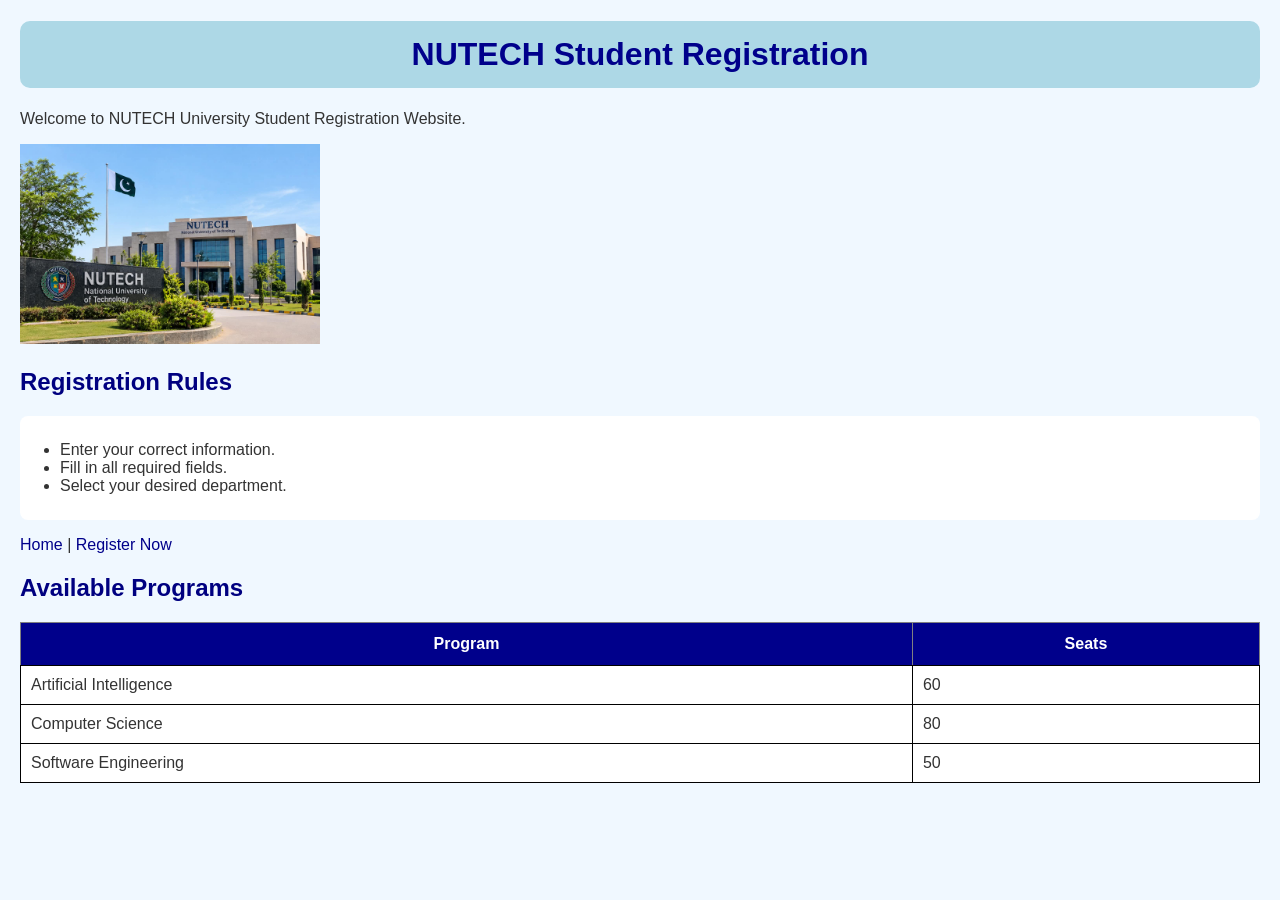
<file: index.html>
<!DOCTYPE html>
<html>
<head>
    <link rel="stylesheet" href="styles.css">
    <title>NUTECH Student Registration</title>
    <link rel="stylesheet" href="styles.css">
</head>
<body>

    <h1>NUTECH Student Registration</h1>

    <p>Welcome to NUTECH University Student Registration Website.</p>

    <img src="nutech.jpeg" alt="University Picture" width="300">

    <h2>Registration Rules</h2>

    <ul>
        <li>Enter your correct information.</li>
        <li>Fill in all required fields.</li>
        <li>Select your desired department.</li>
    </ul>

    <p>
        <a href="index.html">Home</a> |
        <a href="form.html">Register Now</a>
    </p>

    <h2>Available Programs</h2>

    <table border="1">
        <tr>
            <th>Program</th>
            <th>Seats</th>
        </tr>
        <tr>
            <td>Artificial Intelligence</td>
            <td>60</td>
        </tr>
        <tr>
            <td>Computer Science</td>
            <td>80</td>
        </tr>
        <tr>
            <td>Software Engineering</td>
            <td>50</td>
        </tr>
    </table>

</body>
</html>
</file>
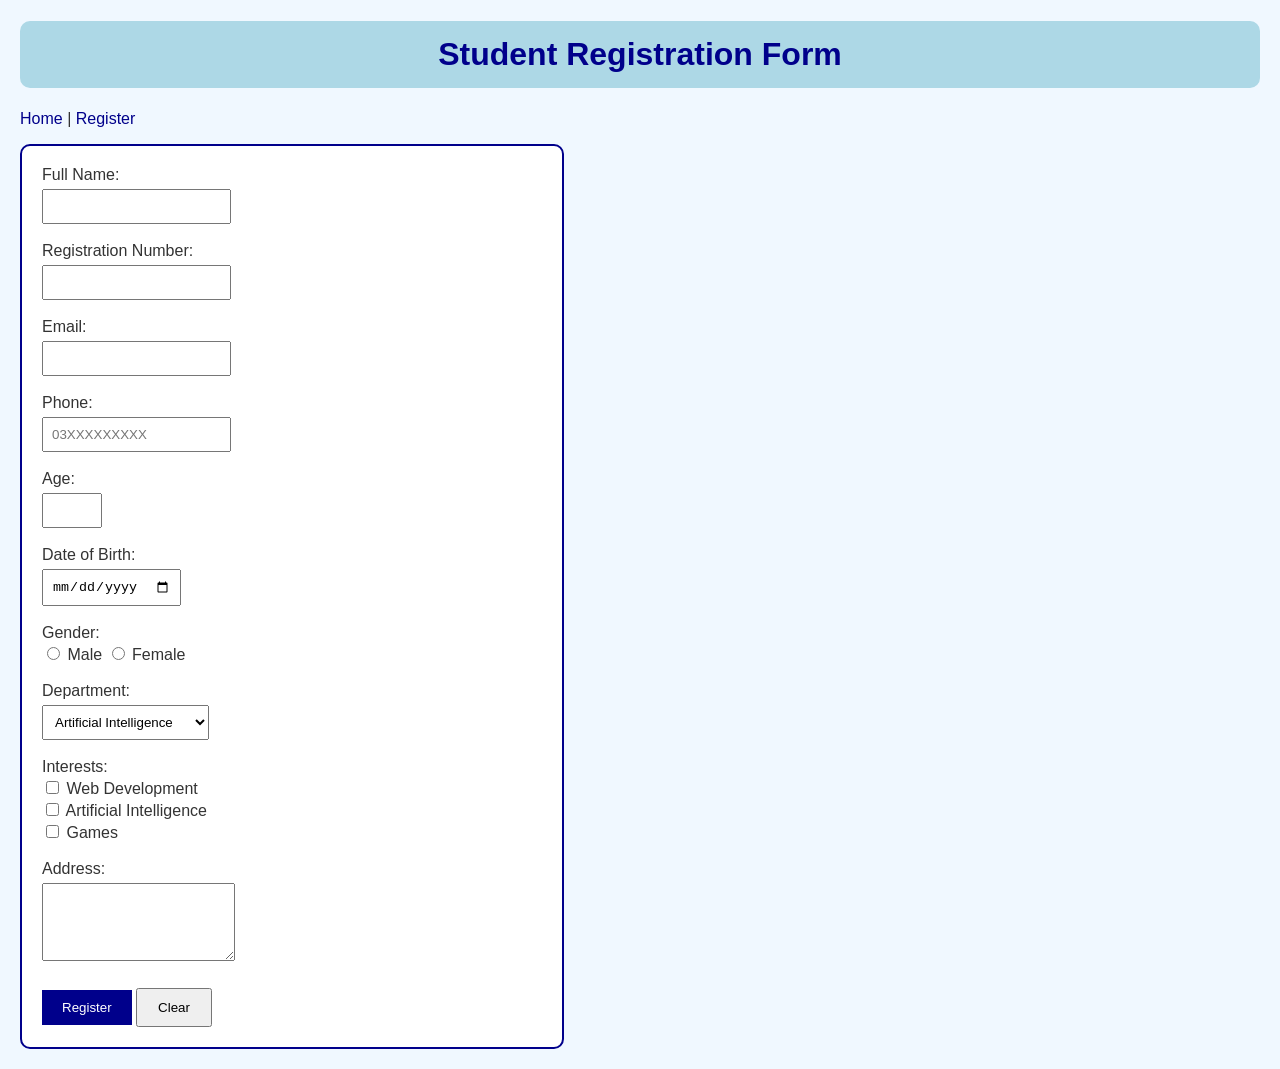
<file: form.html>
<!DOCTYPE html>
<html>
<head>
    <link rel="stylesheet" href="styles.css">
    <title>Registration Form</title>
    <link rel="stylesheet" href="styles.css">
</head>
<body>

    <h1>Student Registration Form</h1>

    <p>
        <a href="index.html">Home</a> |
        <a href="form.html">Register</a>
    </p>

    <form action="thanks.html" method="get">

        <label>Full Name:</label><br>
        <input type="text" name="name" required>
        <br><br>

        <label>Registration Number:</label><br>
        <input type="text" name="registration" required>
        <br><br>

        <label>Email:</label><br>
        <input type="email" name="email" required>
        <br><br>

        <label>Phone:</label><br>
        <input type="tel" name="phone" placeholder="03XXXXXXXXX">
        <br><br>

        <label>Age:</label><br>
        <input type="number" name="age" min="16" max="40">
        <br><br>

        <label>Date of Birth:</label><br>
        <input type="date" name="dob">
        <br><br>

        <label>Gender:</label><br>
        <input type="radio" name="gender" value="Male"> Male
        <input type="radio" name="gender" value="Female"> Female
        <br><br>

        <label>Department:</label><br>
        <select name="department">
            <option value="AI">Artificial Intelligence</option>
            <option value="CS">Computer Science</option>
            <option value="SE">Software Engineering</option>
            <option value="EE">Electrical Engineering</option>
        </select>
        <br><br>

        <label>Interests:</label><br>
        <input type="checkbox" name="interest" value="Web"> Web Development
        <br>
        <input type="checkbox" name="interest" value="AI"> Artificial Intelligence
        <br>
        <input type="checkbox" name="interest" value="Games"> Games
        <br><br>

        <label>Address:</label><br>
        <textarea name="address" rows="4"></textarea>
        <br><br>

        <input type="submit" value="Register">
        <input type="reset" value="Clear">

    </form>

</body>
</html>
</file>
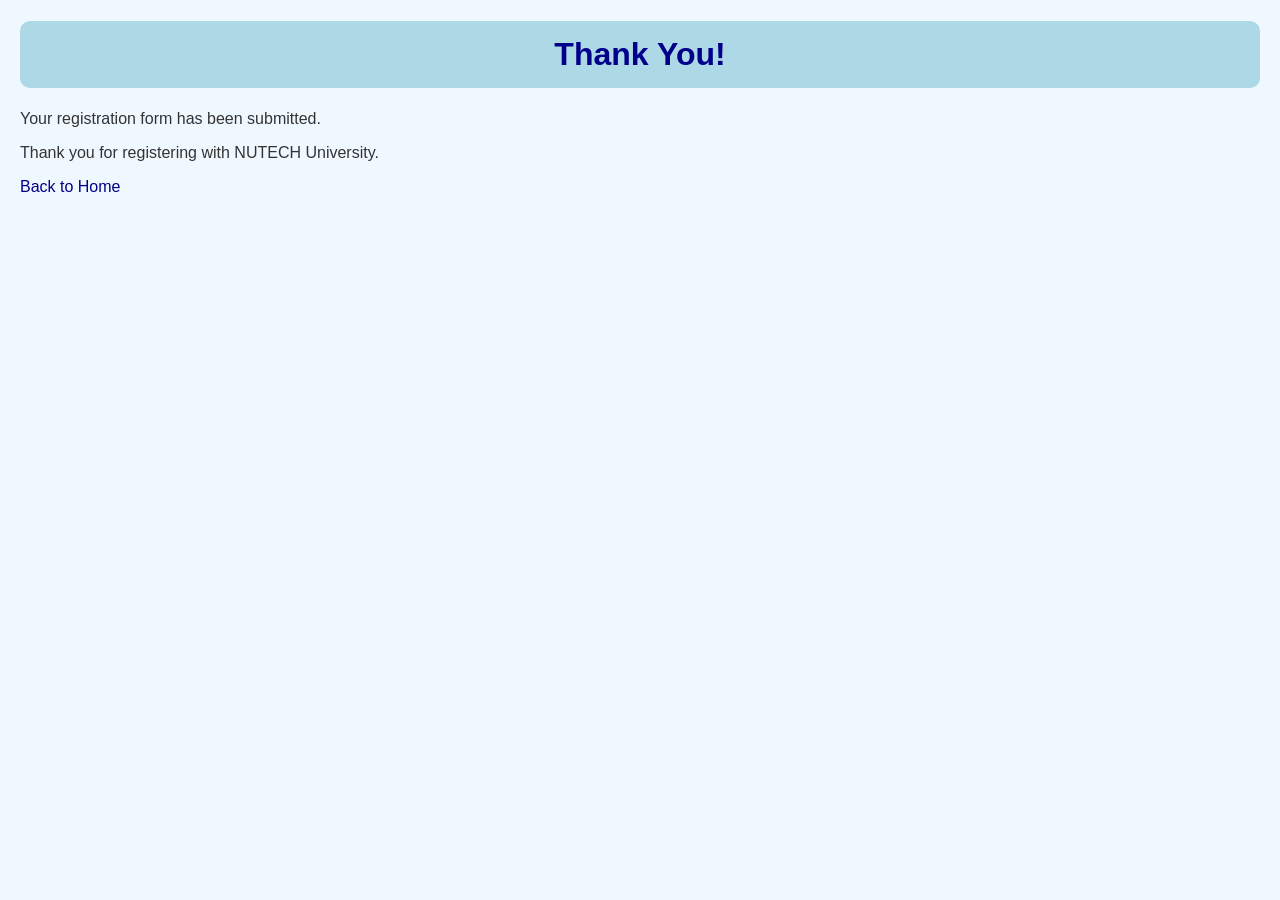
<file: thanks.html>
<!DOCTYPE html>
<html>
<head>
    <link rel="stylesheet" href="styles.css">
    <title>Thank You</title>
    <link rel="stylesheet" href="styles.css">
</head>
<body>

    <h1>Thank You!</h1>

    <p>Your registration form has been submitted.</p>

    <p>Thank you for registering with NUTECH University.</p>

    <a href="index.html">Back to Home</a>

</body>
</html>
</file>
<file: styles.css>
body {
    background-color: #f0f8ff;
    font-family: Arial, sans-serif;
    margin: 20px;
    color: #333;
}

h1 {
    color: darkblue;
    text-align: center;
    background-color: lightblue;
    padding: 15px;
    border-radius: 10px;
}

h2 {
    color: navy;
}

p {
    font-size: 16px;
}

.banner img {
    width: 100%;
    height: 250px;
    object-fit: cover;
    border-radius: 0;
}

ul {
    background-color: white;
    padding: 25px 40px;
    border-radius: 8px;
}

table {
    width: 100%;
    border-collapse: collapse;
    background-color: white;
}

th {
    background-color: darkblue;
    color: white;
    padding: 12px;
}

td {
    border: 1px solid black;
    padding: 10px;
}

form {
    background-color: white;
    border: 2px solid darkblue;
    border-radius: 10px;
    padding: 20px;
    max-width: 500px;
}

input, select, textarea {
    padding: 8px;
    margin-top: 5px;
}

input[type="submit"] {
    background-color: darkblue;
    color: white;
    padding: 10px 20px;
    border: none;
    cursor: pointer;
}

input[type="reset"] {
    padding: 10px 20px;
    cursor: pointer;
}

a {
    color: darkblue;
    text-decoration: none;
}

a:hover {
    text-decoration: underline;
}
</file>
